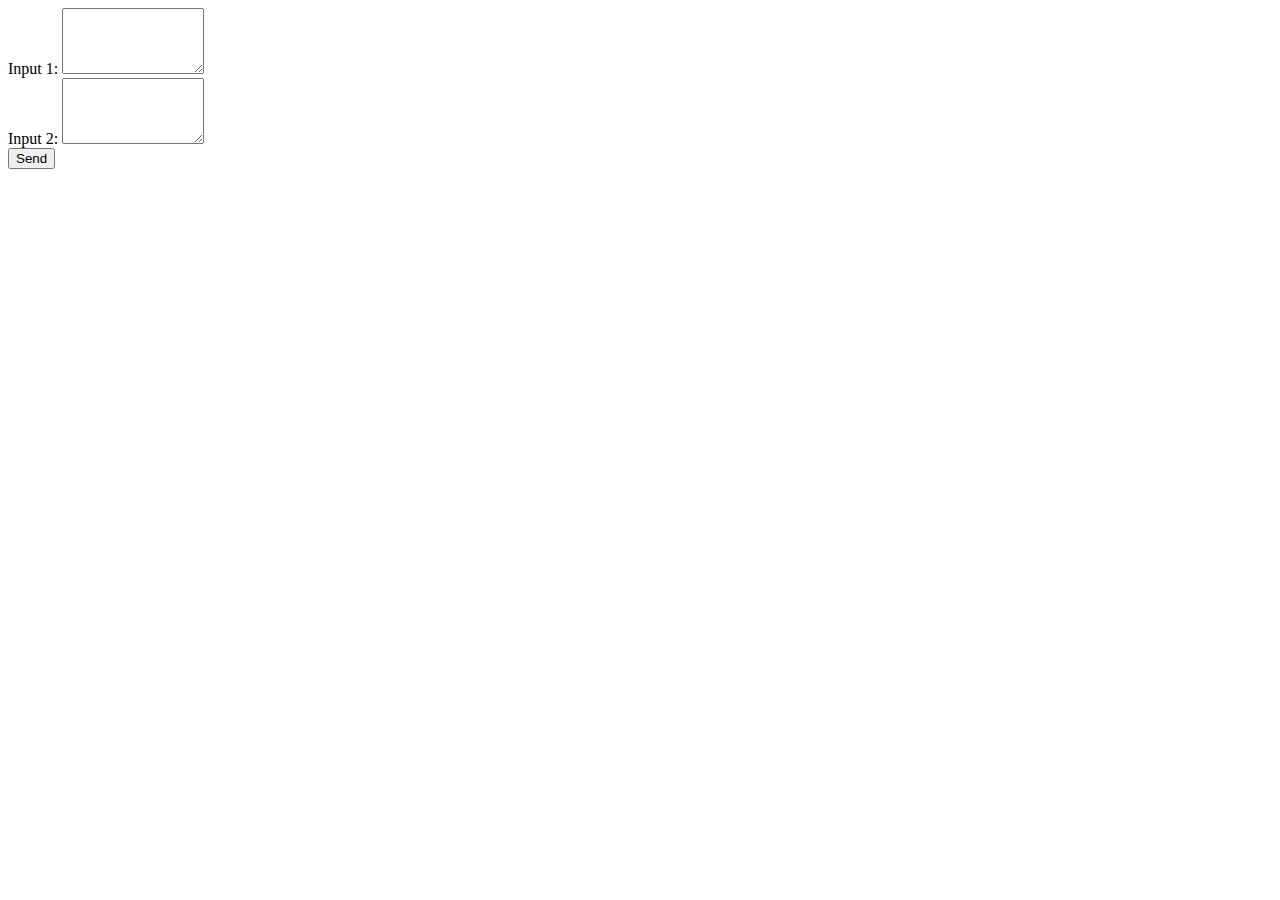
<file: index.html>
<!DOCTYPE html>
<html lang="en">
  <head>
    <meta charset="UTF-8" />
    <meta name="viewport" content="width=device-width, initial-scale=1.0" />
    <title>Find Common Sequence From Two Given Strings</title>
    <link rel="stylesheet" href="./style/style.css" />
  </head>
  <body>
    <form id="inputForm">
      <label for="input1">Input 1:</label>
      <textarea
        id="input1"
        name="input1"
        rows="4"
        cols="15"
        required
      ></textarea>
      <br />

      <label for="input2">Input 2:</label>
      <textarea
        id="input2"
        name="input2"
        rows="4"
        cols="15"
        required
      ></textarea>
      <br />

      <button type="button" onclick="sendData()">Send</button>
    </form>

    <div id="result1" class="result"></div>
    <div id="result2" class="result"></div>

    <script src="./js/stringHandler.js"></script>
  </body>
</html>
</file>
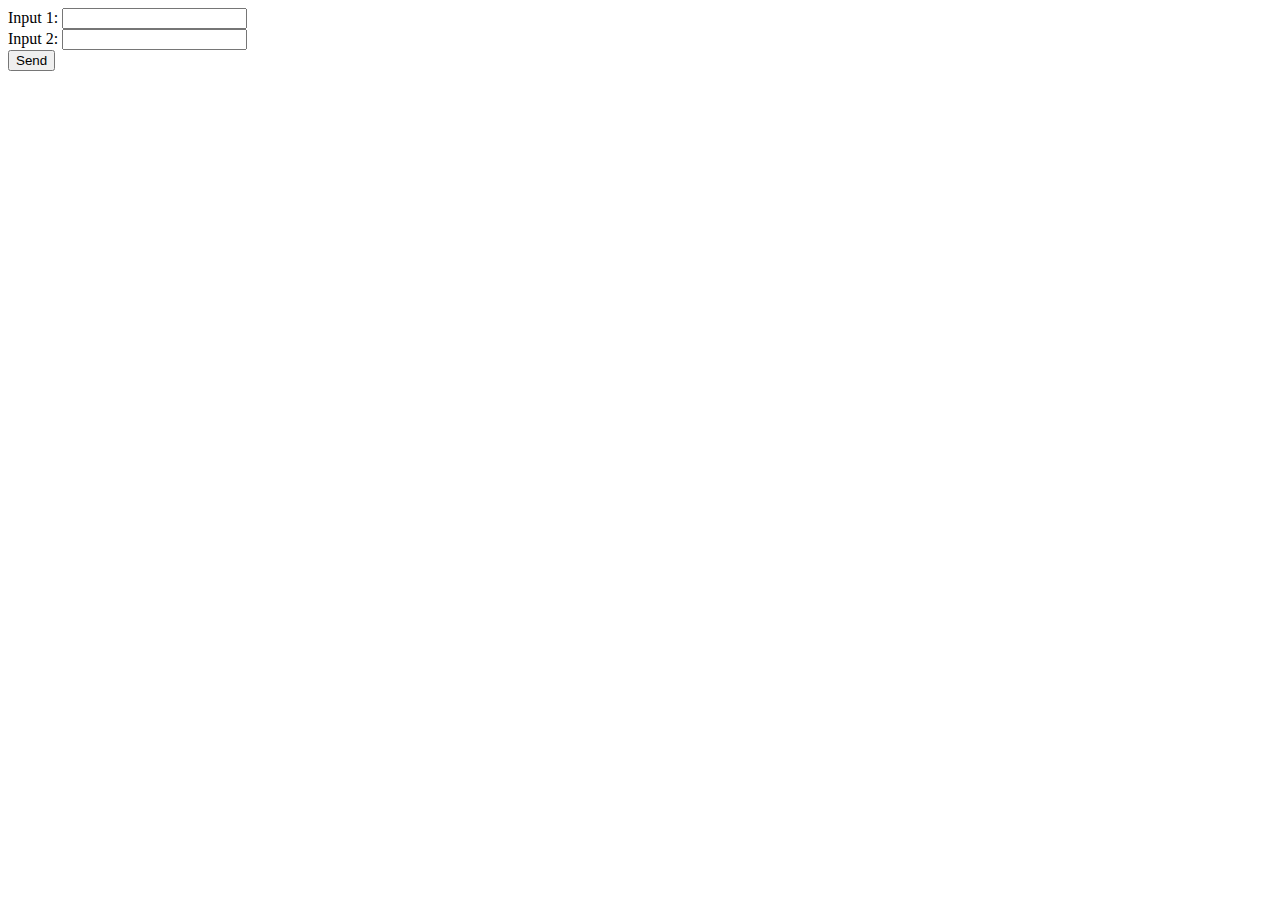
<file: front.html>
<!DOCTYPE html>
<html lang="en">
  <head>
    <meta charset="UTF-8" />
    <meta name="viewport" content="width=device-width, initial-scale=1.0" />
    <title>String Input Form</title>
  </head>
  <body>
    <form id="stringForm">
      <label for="input1">Input 1:</label>
      <input type="text" id="input1" name="input1" required />
      <br />
      <label for="input2">Input 2:</label>
      <input type="text" id="input2" name="input2" required />
      <br />
      <button type="button" onclick="sendData()">Send</button>
    </form>

    <script>
      function sendData() {
        const input1 = document.getElementById("input1").value;
        const input2 = document.getElementById("input2").value;

        const data = {
          str1: input1,
          str2: input2,
        };

        fetch("https://two-string-back-8184fe547aa1.herokuapp.com/string", {
          method: "POST",
          headers: {
            "Content-Type": "application/json",
          },
          body: JSON.stringify(data),
        })
          .then((response) => response.json())
          .then((data) => {
            console.log("Success:", data);
          })
          .catch((error) => {
            console.error("Error:", error);
          });
      }
    </script>
  </body>
</html>
</file>
<file: style/style.css>
.highlight1 {
  color: #ff6666;
}
.highlight2 {
  color: #3399ff;
}
.result {
  font-size: 18px;
}
</file>
